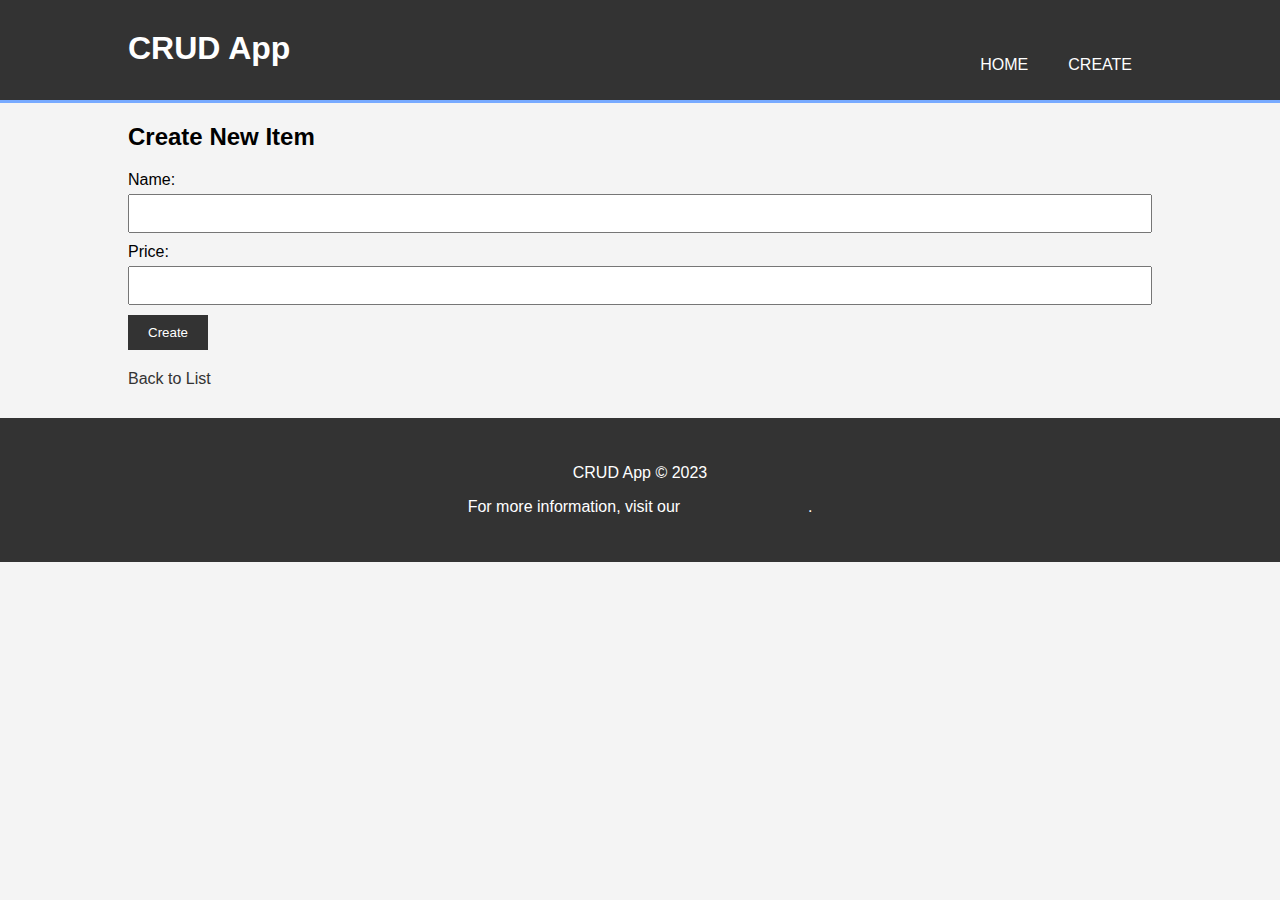
<file: templates/create.html>
<!DOCTYPE html>
<html lang="en">

<head>
    <meta charset="UTF-8">
    <meta name="viewport" content="width=device-width, initial-scale=1.0">
    <title>Create New Item</title>
    <link rel="stylesheet" href="/static/styles.css">
</head>

<body>
    <header>
        <div class="container">
            <div id="branding">
                <h1>CRUD App</h1>
            </div>
            <nav>
                <ul>
                    <li><a href="/">Home</a></li>
                    <li><a href="/create">Create</a></li>
                </ul>
            </nav>
        </div>
    </header>

    <div class="container">
        <h2>Create New Item</h2>
        <form method="POST">
            <label>Name:</label>
            <input type="text" name="name" required>
            <label>Price:</label>
            <input type="number" step="0.01" name="price" required>
            <button type="submit">Create</button>
        </form>
        <a href="/">Back to List</a>
    </div>

    <footer>
        <p>CRUD App &copy; 2023</p>
        <p>For more information, visit our <a href="https://github.com/Tech-Preta/go-crud-app">GitHub repository</a>.
        </p>
    </footer>
</body>

</html>
</file>
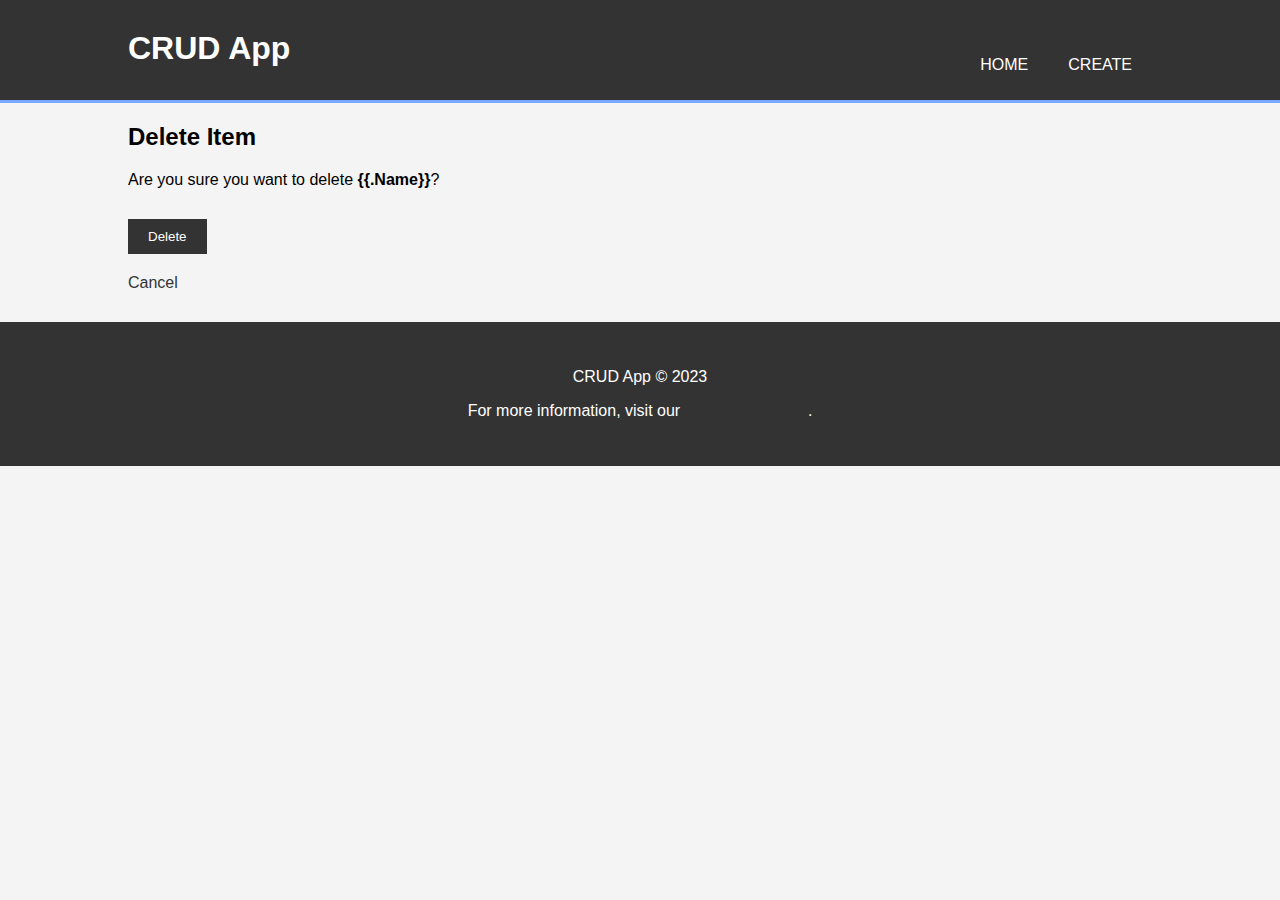
<file: templates/delete.html>
<!DOCTYPE html>
<html lang="en">

<head>
    <meta charset="UTF-8">
    <meta name="viewport" content="width=device-width, initial-scale=1.0">
    <title>Delete Item</title>
    <link rel="stylesheet" href="/static/styles.css">
</head>

<body>
    <header>
        <div class="container">
            <div id="branding">
                <h1>CRUD App</h1>
            </div>
            <nav>
                <ul>
                    <li><a href="/">Home</a></li>
                    <li><a href="/create">Create</a></li>
                </ul>
            </nav>
        </div>
    </header>

    <div class="container">
        <h2>Delete Item</h2>
        <p>Are you sure you want to delete <strong>{{.Name}}</strong>?</p>
        <form method="POST">
            <button type="submit">Delete</button>
        </form>
        <a href="/">Cancel</a>
    </div>

    <footer>
        <p>CRUD App &copy; 2023</p>
        <p>For more information, visit our <a href="https://github.com/Tech-Preta/go-crud-app">GitHub repository</a>.
        </p>
    </footer>
</body>

</html>
</file>
<file: static/styles.css>
body {
    font-family: Arial, sans-serif;
    background-color: #f4f4f4;
    margin: 0;
    padding: 0;
}

.container {
    width: 80%;
    margin: auto;
    overflow: hidden;
}

header {
    background: #333;
    color: #fff;
    padding-top: 30px;
    min-height: 70px;
    border-bottom: #77aaff 3px solid;
}

header a {
    color: #fff;
    text-decoration: none;
    text-transform: uppercase;
    font-size: 16px;
}

header ul {
    padding: 0;
    list-style: none;
}

header li {
    float: left;
    display: inline;
    padding: 0 20px 0 20px;
}

header #branding {
    float: left;
}

header #branding h1 {
    margin: 0;
}

header nav {
    float: right;
    margin-top: 10px;
}

footer {
    background: #333;
    color: #fff;
    text-align: center;
    padding: 30px;
    margin-top: 30px;
}

button,
.button {
    background: #333;
    color: #fff;
    border: none;
    padding: 10px 20px;
    cursor: pointer;
    text-decoration: none;
    display: inline-block;
}

button:hover,
.button:hover {
    background: #555;
}

form {
    margin: 20px 0;
}

form label {
    display: block;
    margin: 10px 0 5px;
}

form input {
    padding: 10px;
    width: 100%;
    box-sizing: border-box;
}

form button {
    margin-top: 10px;
}

a {
    color: #333;
    text-decoration: none;
}

a:hover {
    text-decoration: underline;
}

table {
    width: 100%;
    border-collapse: collapse;
    margin: 20px 0;
}

table,
th,
td {
    border: 1px solid #ddd;
}

th,
td {
    padding: 10px;
    text-align: left;
}

th {
    background-color: #f2f2f2;
}
</file>
